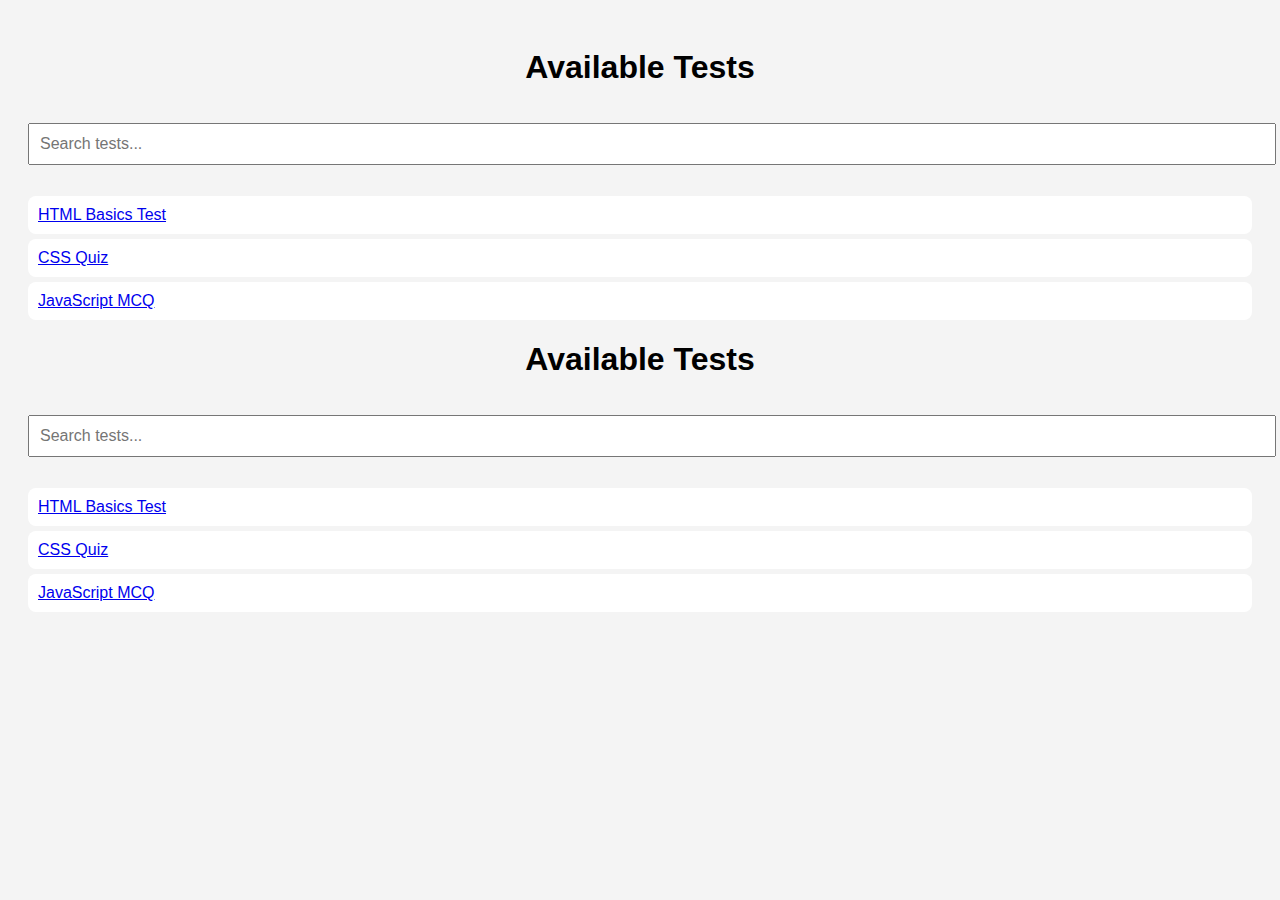
<file: index.html>
<!DOCTYPE html>
<html lang="en">
<head>
  <meta charset="UTF-8">
  <title>All Tests</title>
  <link rel="stylesheet" href="style.css">
</head>
<body>
  <h1>Available Tests</h1>
  
  <!-- Search bar -->
  <input type="text" id="searchBox" placeholder="Search tests...">

  <!-- List of tests -->
  <ul id="testList">
    <li><a href="tests/test1.html">HTML Basics Test</a></li>
    <li><a href="tests/test2.html">CSS Quiz</a></li>
    <li><a href="tests/test3.html">JavaScript MCQ</a></li>
  </ul>

  <script src="script.js"></script>
</body>
</html>
<!DOCTYPE html>
<html lang="en">
<head>
  <meta charset="UTF-8">
  <title>All Tests</title>
  <link rel="stylesheet" href="style.css">
</head>
<body>
  <h1>Available Tests</h1>
  
  <!-- Search bar -->
  <input type="text" id="searchBox" placeholder="Search tests...">

  <!-- List of tests -->
  <ul id="testList">
    <li><a href="tests/test1.html">HTML Basics Test</a></li>
    <li><a href="tests/test2.html">CSS Quiz</a></li>
    <li><a href="tests/test3.html">JavaScript MCQ</a></li>
  </ul>

  <script src="script.js"></script>
</body>
</html>
</file>
<file: style.css>
body {
  font-family: Arial, sans-serif;
  padding: 20px;
  background: #f4f4f4;
}

h1 {
  text-align: center;
}

#searchBox {
  width: 100%;
  padding: 10px;
  margin: 15px 0;
  font-size: 16px;
}

ul {
  list-style: none;
  padding: 0;
}

li {
  background: white;
  margin: 5px 0;
  padding: 10px;
  border-radius: 8px;
  transition: 0.2s;
}

li:hover {
  background: #e3e3e3;
}
body {
  font-family: Arial, sans-serif;
  padding: 20px;
  background: #f4f4f4;
}

h1 {
  text-align: center;
}

#searchBox {
  width: 100%;
  padding: 10px;
  margin: 15px 0;
  font-size: 16px;
}

ul {
  list-style: none;
  padding: 0;
}

li {
  background: white;
  margin: 5px 0;
  padding: 10px;
  border-radius: 8px;
  transition: 0.2s;
}

li:hover {
  background: #e3e3e3;
}
</file>
